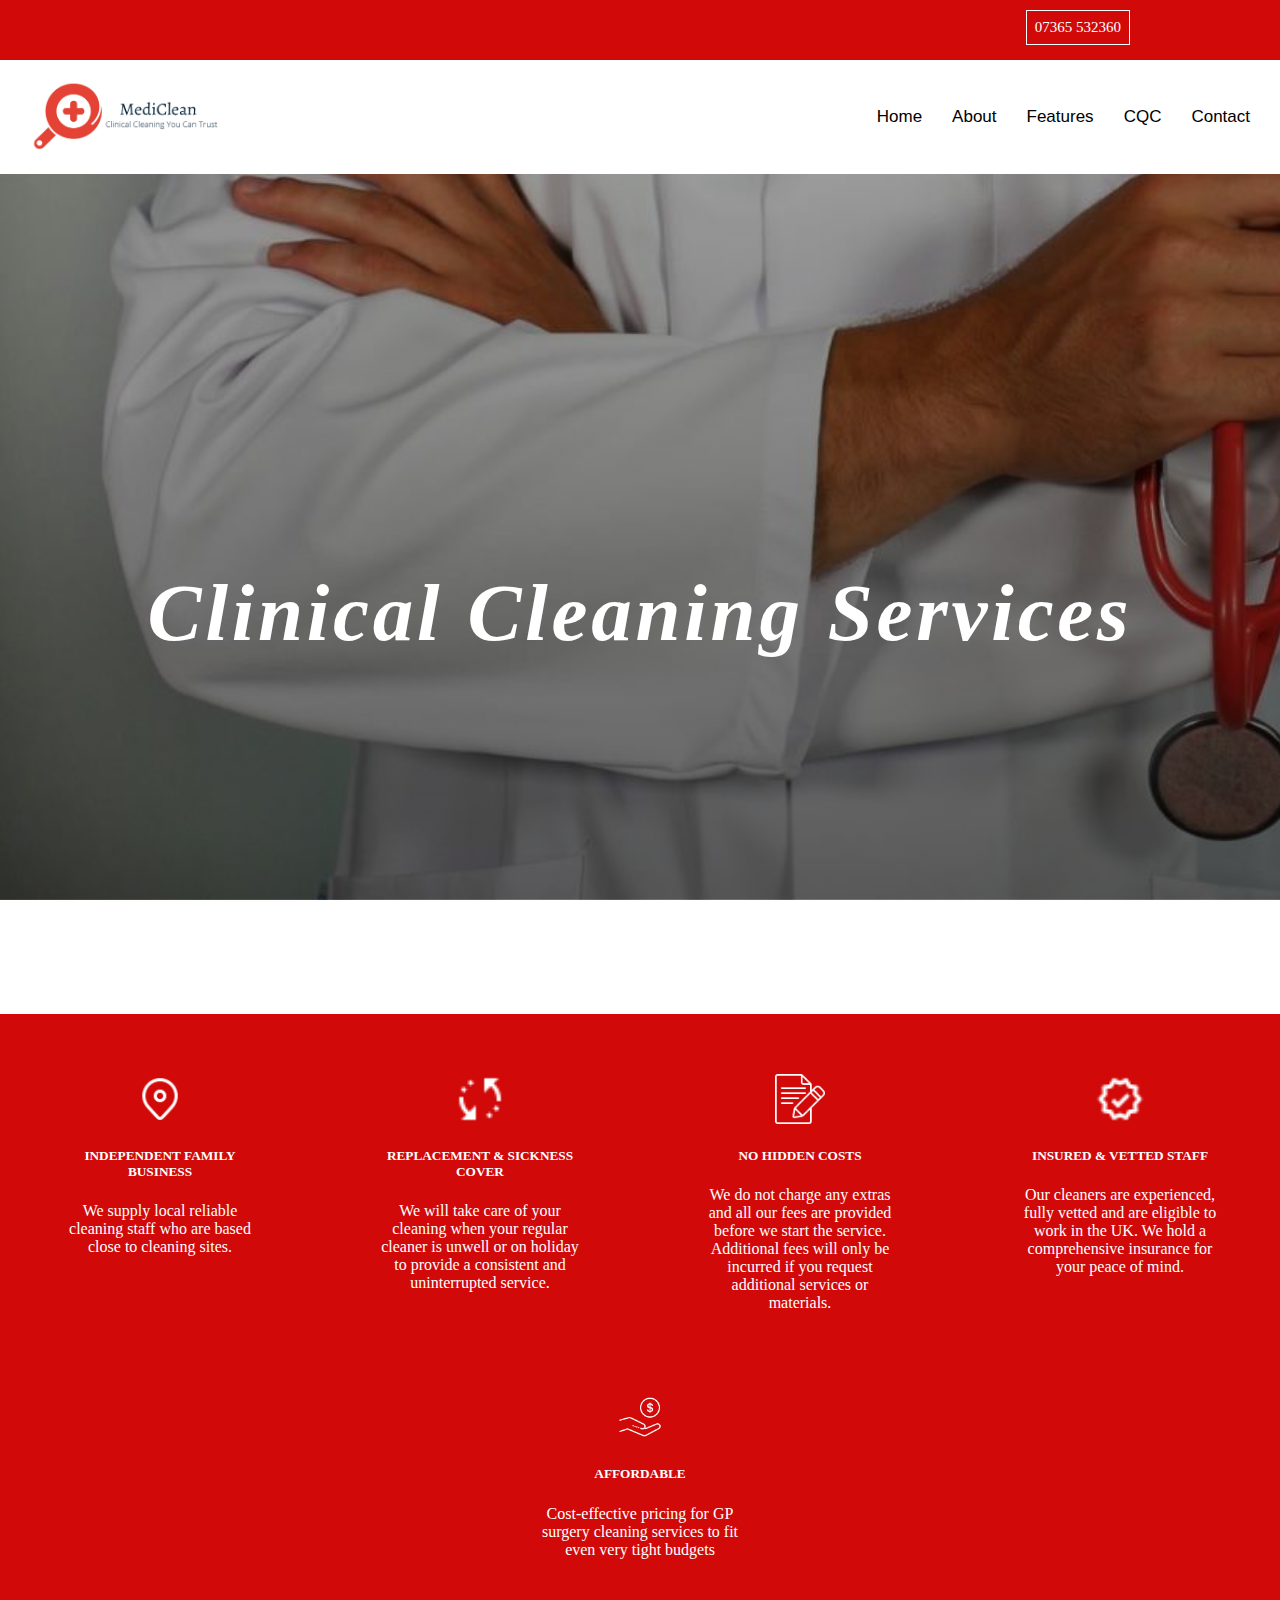
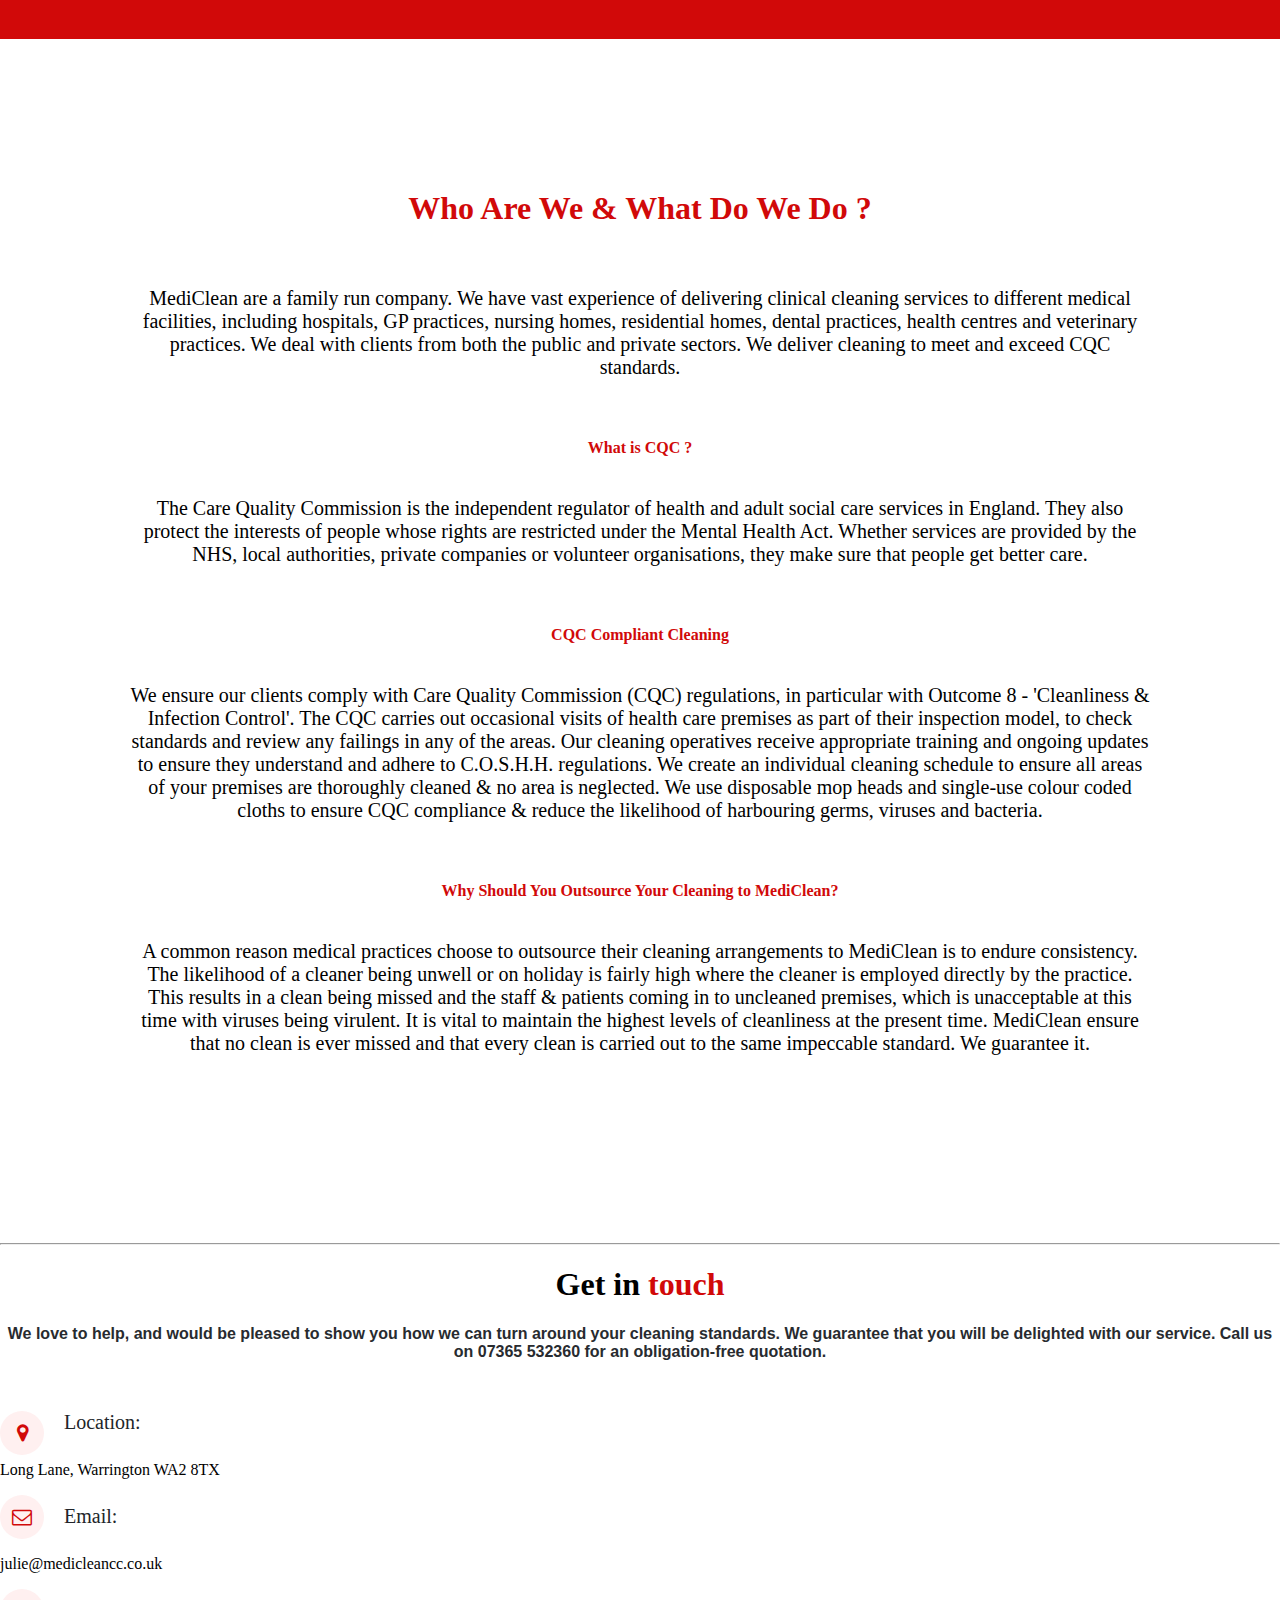
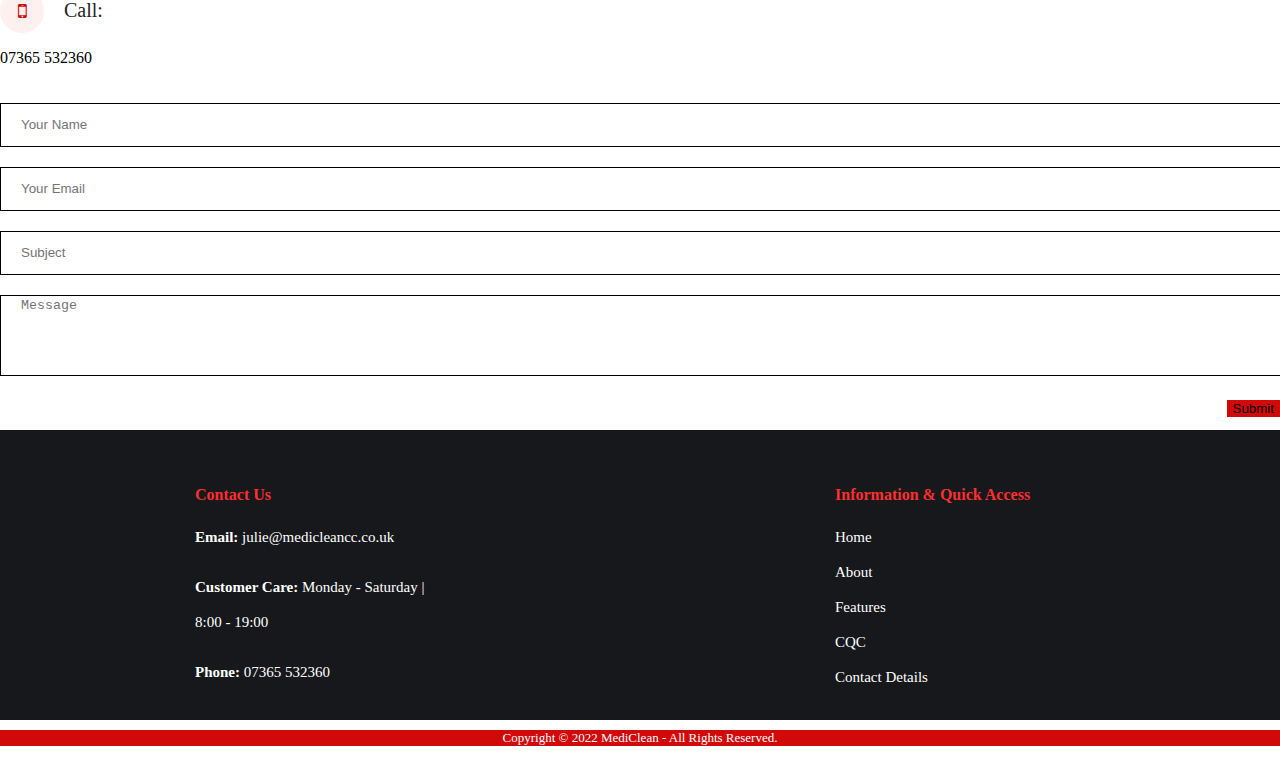
<file: index.html>
<!DOCTYPE html>
<html lang="en">
  <head>
    <meta charset="UTF-8" />
    <meta http-equiv="X-UA-Compatible" content="IE=edge" />
    <meta name="viewport" content="width=device-width, initial-scale=1.0" />
    <title>MediClean</title>

    <!-- LOGO  -->
    <link rel="shortcut icon" href="./assets/images/favicon.ico" />
    <!-- CSS  -->
    <link rel="stylesheet" href="assets/css/index.css" />
    <link rel="stylesheet" href="assets/css/navbar.css" />
    <link rel="stylesheet" href="assets/css/hero.css" />
    <link rel="stylesheet" href="assets/css/header.css" />
    <link rel="stylesheet" href="assets/css/testimonial.css" />
    <link rel="stylesheet" href="assets/css/footer.css" />
    <link rel="stylesheet" href="assets/css/features.css" />
    <link rel="stylesheet" href="assets/css/contact.css" />
    <link rel="stylesheet" href="assets/css/about.css" />
    <link rel="stylesheet" href="assets/css/mediaquery.css" />

    <!-- BOOTSTRAP -->
    <link
      href="https://cdn.jsdelivr.net/npm/bootstrap@5.2.0-beta1/dist/css/bootstrap.min.css"
      rel="stylesheet"
      integrity="sha384-0evHe/X+R7YkIZDRvuzKMRqM+OrBnVFBL6DOitfPri4tjfHxaWutUpFmBp4vmVor"
      crossorigin="anonymous"
    />

    <!-- FONTAWESOME -->
    <link
      rel="stylesheet"
      href="https://cdnjs.cloudflare.com/ajax/libs/font-awesome/4.7.0/css/font-awesome.min.css"
    />
  </head>
  <body>
    <!-- HEADER  -->

    <div class="header-div">
      <div>
        <p class="btn">07365 532360</p>
      </div>
    </div>

    <!-- NAVBAR  -->
    <section id="home">
      <nav class="navbar1">
        <div class="content">
          <div class="logo">
            <img
              src="./assets/images/logo3.png"
              alt=""
              height="70px"
              width="190px"
            />
          </div>
          <ul class="menu-list">
            <div class="icon cancel-btn">
              <i class="fa fa-times" aria-hidden="true"></i>
            </div>
            <li><a href="#home">Home</a></li>
            <li><a href="#about">About</a></li>
            <li><a href="#features">Features</a></li>
            <li><a href="#cqc">CQC</a></li>
            <li><a href="#contact">Contact</a></li>
          </ul>
          <div class="icon menu-btn">
            <i class="fa fa-bars" aria-hidden="true"></i>
          </div>
        </div>
      </nav>
    </section>

    <!-- HERO -->
    <div class="cor-div">
      <h1>
        <br />
        Clinical Cleaning Services
      </h1>
    </div>

    <!-- FEATURES -->
    <div class="features" id="features">
      <center>
        <div class="features-boxes">
          <img src="./assets/images/location.png" alt="" />
          <h5>INDEPENDENT FAMILY BUSINESS</h5>
          <p>
            We supply local reliable cleaning staff who are based close to
            cleaning sites.
          </p>
        </div>
      </center>

      <center>
        <div class="features-boxes">
          <img src="./assets/images/replace.png" alt="" />

          <h5>REPLACEMENT & SICKNESS COVER</h5>
          <p>
            We will take care of your cleaning when your regular cleaner is
            unwell or on holiday to provide a consistent and uninterrupted
            service.
          </p>
        </div>
      </center>
      <center>
        <div class="features-boxes">
          <img src="./assets/images/hidden.png" alt="" />

          <h5>NO HIDDEN COSTS</h5>
          <p>
            We do not charge any extras and all our fees are provided before we
            start the service. Additional fees will only be incurred if you
            request additional services or materials.
          </p>
        </div>
      </center>
      <center>
        <div class="features-boxes">
          <img src="./assets/images/insured.png" alt="" />

          <h5>INSURED & VETTED STAFF</h5>
          <p>
            Our cleaners are experienced, fully vetted and are eligible to work
            in the UK. We hold a comprehensive insurance for your peace of mind.
          </p>
        </div>
      </center>
      <center>
        <div class="features-boxes">
          <img src="./assets/images/affordable.png" alt="" />

          <h5>AFFORDABLE</h5>
          <p>
            Cost-effective pricing for GP surgery cleaning services to fit even
            very tight budgets
          </p>
        </div>
      </center>
    </div>

    <!-- ABOUT US -->
    <div id="about"></div>
    <div class="about">
      <center>
        <div>
          <h1>Who Are We & What Do We Do ?</h1>
        </div>
      </center>

      <div>
        <p>
          MediClean are a family run company. We have vast experience of
          delivering clinical cleaning services to different medical facilities,
          including hospitals, GP practices, nursing homes, residential homes,
          dental practices, health centres and veterinary practices. We deal
          with clients from both the public and private sectors. We deliver
          cleaning to meet and exceed CQC standards.
        </p>
      </div>

      <center>
        <div id="cqc">
          <h4>What is CQC ?</h4>
        </div>
      </center>

      <div>
        <p>
          The Care Quality Commission is the independent regulator of health and
          adult social care services in England. They also protect the interests
          of people whose rights are restricted under the Mental Health Act.
          Whether services are provided by the NHS, local authorities, private
          companies or volunteer organisations, they make sure that people get
          better care.
        </p>
      </div>
      <center>
        <div>
          <h4>CQC Compliant Cleaning</h4>
        </div>
      </center>

      <div>
        <p>
          We ensure our clients comply with Care Quality Commission (CQC)
          regulations, in particular with Outcome 8 - 'Cleanliness & Infection
          Control'. The CQC carries out occasional visits of health care
          premises as part of their inspection model, to check standards and
          review any failings in any of the areas. Our cleaning operatives
          receive appropriate training and ongoing updates to ensure they
          understand and adhere to C.O.S.H.H. regulations. We create an
          individual cleaning schedule to ensure all areas of your premises are
          thoroughly cleaned & no area is neglected. We use disposable mop heads
          and single-use colour coded cloths to ensure CQC compliance & reduce
          the likelihood of harbouring germs, viruses and bacteria.
        </p>
      </div>
      <center>
        <div>
          <h4>Why Should You Outsource Your Cleaning to MediClean?</h4>
        </div>
      </center>

      <div>
        <p>
          A common reason medical practices choose to outsource their cleaning
          arrangements to MediClean is to endure consistency. The likelihood of
          a cleaner being unwell or on holiday is fairly high where the cleaner
          is employed directly by the practice. This results in a clean being
          missed and the staff & patients coming in to uncleaned premises, which
          is unacceptable at this time with viruses being virulent. It is vital
          to maintain the highest levels of cleanliness at the present time.
          MediClean ensure that no clean is ever missed and that every clean is
          carried out to the same impeccable standard. We guarantee it.
        </p>
      </div>
    </div>

    <!-- CONTACT  -->

    <section id="contact">
      <div class="contact-hd container">
        <hr />
        <h1>Get in <color> touch </color></h1>
        <p>
          We love to help, and would be pleased to show you how we can turn
          around your cleaning standards. We guarantee that you will be
          delighted with our service. Call us on 07365 532360 for an
          obligation-free quotation.
        </p>
      </div>

      <div class="contact-form container">
        <div class="row">
          <div class="info col-sm-12 col-md-5 col-lg-5 col-xl-5">
            <span>
              <i class="fa fa-map-marker" aria-hidden="true"></i>
              <h4>Location:</h4>
              <p>Long Lane, Warrington WA2 8TX</p>
            </span>
            <span
              ><i class="fa fa-envelope-o" aria-hidden="true"></i>
              <h4>Email:</h4>
              <p>julie@medicleancc.co.uk</p>
            </span>
            <span>
              <i class="fa fa-mobile" aria-hidden="true"></i>
              <h4>Call:</h4>
              <p>07365 532360</p>
            </span>
          </div>
          <div class="inputs col-sm-12 col-md-7 col-lg-7 col-xl-7">
            <input type="name" class="name-inp" placeholder="Your Name" />
            <input type="email" class="email-inp" placeholder="Your Email" />
            <br />
            <input type="text" class="sub-inp" placeholder="Subject" /> <br />
            <textarea
              name=""
              id=""
              cols="30"
              rows="5"
              class="textarea-inp"
              placeholder="Message"
            ></textarea>

            <button class="submitBtn btn btn-primary">Submit</button>
          </div>
        </div>
      </div>
    </section>

    <!--  Footer  -->

    <section>
      <div class="footer">
        <div class="footer-box">
          <p class="footer-mat">Contact Us</p>
          <p class="footer-para"><b>Email: </b> julie@medicleancc.co.uk</p>
          <p class="footer-para">
            <b> Customer Care: </b> Monday - Saturday | 8:00 - 19:00
          </p>
          <p class="footer-para"><b>Phone:</b> 07365 532360</p>
        </div>
        <div class="footer-box">
          <p class="footer-mat">Information & Quick Access</p>
          <a href="#home" class="footer-para">Home</a> <br />
          <a href="#about" class="footer-para"> About </a> <br />
          <a href="#features" class="footer-para"> Features</a> <br />
          <a href="#cqc" class="footer-para"> CQC</a> <br />
          <a href="#contact" class="footer-para">Contact Details</a> <br />
        </div>
        <!-- <div class="footer-box">
          <p class="footer-mat">Customer Care</p>
          <a href="" class="footer-para">Privacy Policy</a> <br />
          <a href="" class="footer-para"> Returns & Exchange</a> <br />
          <a href="" class="footer-para"> Terms & Conditions</a> <br />
          <a href="" class="footer-para"> FAQs</a> <br />
          <a href="" class="footer-para">Disclaimer</a> <br />
        </div> -->
      </div>
    </section>

    <section class="copyright container-fluid">
      <div class="row">
        <center>
          <div class="col-xl-12 col-lg-12 col-md-12 col-sm-12 col-xs-12">
            <p class="p1">Copyright © 2022 MediClean - All Rights Reserved.</p>
          </div>
        </center>
      </div>
    </section>
  </body>

  <!-- BOOTSTRAP -->

  <script
    src="https://cdn.jsdelivr.net/npm/bootstrap@5.2.0-beta1/dist/js/bootstrap.bundle.min.js"
    integrity="sha384-pprn3073KE6tl6bjs2QrFaJGz5/SUsLqktiwsUTF55Jfv3qYSDhgCecCxMW52nD2"
    crossorigin="anonymous"
  ></script>
  <script
    src="https://cdn.jsdelivr.net/npm/@popperjs/core@2.11.5/dist/umd/popper.min.js"
    integrity="sha384-Xe+8cL9oJa6tN/veChSP7q+mnSPaj5Bcu9mPX5F5xIGE0DVittaqT5lorf0EI7Vk"
    crossorigin="anonymous"
  ></script>
  <script
    src="https://cdn.jsdelivr.net/npm/bootstrap@5.2.0-beta1/dist/js/bootstrap.min.js"
    integrity="sha384-kjU+l4N0Yf4ZOJErLsIcvOU2qSb74wXpOhqTvwVx3OElZRweTnQ6d31fXEoRD1Jy"
    crossorigin="anonymous"
  ></script>
  <script src="assets/js/navbar.js"></script>
  <script src="assets/js/testimonial.js"></script>
</html>
</file>
<file: assets/css/index.css>
body{
    margin: 0;
    padding: 0;
}

/* SCROLLBAR  */
::-webkit-scrollbar {
    width: 10px;
}
::-webkit-scrollbar-track {
    background: #f1f1f1;
    
}
::-webkit-scrollbar-thumb {
    background: #888;
}
::selection{
  background: rgb(0,123,255,0.3);
}
</file>
<file: assets/css/navbar.css>
/* NAVBAR */
.content{
  max-width: 1250px;
  margin: auto;
  padding: 0 30px;
}
.navbar1{
    background-color: #fff;
  position: fixed;
  width: 100% !important;
  z-index: 2;
  padding: 20px 0;
  transition: all 0.3s ease;
}
.navbar1.sticky{
  background: #fff !important;
  padding: 10px 0;
  box-shadow: 0px 3px 5px 2px rgba(14, 14, 14, 0.1);
  margin-top: -60px !important;
  padding-top: 20px;
}
.main-title{
    color: rgb(209, 9, 9) !important;
}
.navbar1.sticky li a {
    color: black !important;
}
.navbar1.sticky li a:hover {
  color: rgb(209, 9, 9) !important;
  transition: 0.5s;
}
extra{
    color: #000 !important;
}
.navbar1.navbar1.sticky extra {
    color: #000 !important;
}
.navbar1 .content{
  display: flex;
  align-items: center;
  justify-content: space-between;
}
.navbar1 .logo a{
  color: #000;
  font-size: 30px;
  font-weight: 600;
  text-decoration: none;
}
.navbar1 .menu-list{
  display: inline-flex;
}
.menu-list li{
  list-style: none;
}
.menu-list li a{
    font-family: 'Poppins', sans-serif;
   font-weight: 500;
  color: #000;
  font-size: 17px;
  font-weight: 500;
  text-decoration: none;
  padding-left: 30px;
  transition: all 0.3s ease;
}
.menu-list li a:hover{
  color: rgb(209, 9, 9);
}
.navbar.sticky .menu-list li a:hover{
  color: rgb(209, 9, 9) !important;
}

.about{
  padding: 30px 0;
}

.icon{
  color: rgb(209, 9, 9);
  font-size: 20px;
  cursor: pointer;
  display: none;
}
.cancel-btn{
  color: #fff;
}
.navbar1.sticky .icon{
  color: rgb(209, 9, 9);
}
.menu-list .cancel-btn{
  position: absolute;
  right: 30px;
  top: 20px;
}
</file>
<file: assets/css/hero.css>
.cor-div{
    background-image: linear-gradient(rgba(0,0,0,0.22),rgba(0,0,0,0.55)),url('../images/hero.jpg');   /*To make blurry pic*/
    background-color: white !important;
    background-repeat: no-repeat;
    background-size: cover;
    background-attachment: fixed;
    height:100vh;
    text-align: center;
    color: #fff;
}




.cor-div h1{
    padding-top: 40vh;
    font-size: 9vh;
    letter-spacing:1mm;
    font-style: italic;
  font-family: 'Merriweather', serif;
  font-weight: bold;
}

best{
    font-family: 'Amatic SC', cursive;
    color: rgb(243, 63, 63);
    /* font-size: 4vh; */
}
.h1color{
    color: rgb(243, 63, 63) !important;
}


/* ========================================= Slider End =================================================== */
</file>
<file: assets/css/header.css>
/* HEADER  */

.header-div{
    height: 60px;
    background-color:rgb(209, 9, 9)!important;
}


.header-div p{
    padding: 8px;
    text-transform: uppercase !important;
    color: white;
    float: right;
    margin-right: 150px;
    margin-top: 10px;
    font-size: 15px;
    border:1px solid white;
}
</file>
<file: assets/css/testimonial.css>
.testim{
    width: 100%;
    /* position: absolute; */
    /* top: 50%; */
    /* transform: translateY(-50%); */
}
.testim .wrap{
    position: relative;
    width: 100%;
    max-width: 1020px;
    padding: 40px 20px;
    margin: auto;
}
.testim .arrow{
    display: block;
    position: absolute;
    color: #eee;
    cursor: pointer;
    font-size: 2em;
    top: 50%;
    transform: translateY(-50%);
    transition: all .3s ease-in-out;
    padding: 5px;
    z-index: 22222222;
}
.testim .arrow:before{
    cursor: pointer;
}
.testim .arrow.left{
    left: 10px;
}
.testim .arrow.right{
    right: 10px;
}
.testim .arrow:hover{
    color: #ea830e;
}
.testim .dots{
    text-align: center;
    position: absolute;
    width: 100%;
    bottom: 60px;
    left: 0;
    display: block;
    z-index: 3333;
    height: 12px;
}
.testim .dots .dot{
    list-style-type: none;
    display: inline-block;
    width: 12px;
    height: 12px;
    border-radius: 50%;
    border: 1px solid #eee;
    margin: 0 10px;
    cursor: pointer;
    transition: all .5s ease-in-out;
    position: relative;
}
.testim .dots .dot.active,
.testim .dots .dot:hover{
background: #ea830e;
border-color: #ea830e;
}

.testim .dots .dot.active{
    animation: testim-scale .5s ease-in-out forwards;
}
.testim .cont{
    position: relative;
    overflow: hidden;
}
.testim .cont > div{
    text-align: center;
    position: absolute;
    top: 0;
    left: 0;
    padding: 0 0 70px 0;
    opacity: 0;
}
.testim .cont > div.inactive{
    opacity: 1;
}
.testim .cont > div.active{
    
    position: relative;
    opacity: 1;
    
}
.testim .cont div .img img{
    display: block;
    width: 100px;
    height: 100px;
    margin: auto;
    border-radius: 50%;
}
.testim .cont div h2{
    color: #ea830e;
    font-size: 1em;
    margin: 15px 0;
}
.testim .cont div p{
    font-size: 1.15em;
    color: #eee;
    width: 80%;
    margin: auto;
}

.testim .cont div.active .img img{
    animation: testim-show .5s ease-in-out forwards;
}
.testim .cont div.active h2{
    animation: testim-content-in .4s ease-in-out forwards;
}
.testim .cont div.active p {
    animation: testim-content-in .5s ease-in-out forwards;
}
.testim .cont div.inactive .img img{
    animation: testim-hide .5s ease-in-out forwards;
}
.testim .cont div.inactive h2{
    animation: testim-content-out .4s ease-in-out forwards;
}
.testim .cont div.inactive p {
    animation: testim-content-out .5s ease-in-out forwards;
}

@keyframes testim-scale {
    0% {
        box-shadow: 0px 0px 0px 0px #eee;
    }
    35% {
        box-shadow: 0px 0px 10px 5px #eee;
    }
    70% {
        box-shadow: 0px 0px 10px 5px #ea830e;
    }
    100% {
        box-shadow: 0px 0px 0px 0px #ea830e;
    }
}

@keyframes testim-content-in {
    from {
        opacity: 0;
        transform: translateY(100%);
    }
    to {
        opacity: 1;
        transform: translateY(0);
    }
}
@keyframes testim-content-out {
    from {
        opacity: 1;
        transform: translateY(0);
    }
    to {
        opacity: 0;
        transform: translateY(-100%);
    }
}
@keyframes testim-show {
    from {
        opacity: 0;
        transform: scale(0);
    }
    to {
        opacity: 1;
        transform: scale(1);
    }
}
@keyframes testim-hide {
    from {
        opacity: 1;
        transform: scale(1);
    }
    to {
        opacity: 0;
        transform: scale(0);
    }
}
/* coding with nick */

/* Responsive */

@media all and (max-width: 300px) {
    body {
        font-size: 14px;
    }
}
@media all and (max-width: 500px) {
    .testim .arrow{
        font-size: 1.5rem;
    }
    .testim .cont div p{
        line-height: 25px;
    }
}
</file>
<file: assets/css/footer.css>
/* ============================================== Footer ============================================ */

.footer{
  width: 100%;
  background-color: #16181b;
  display: flex;
  flex-direction: row;
  justify-content: space-around;
  flex-wrap: wrap;
  margin-top: 50px;
} 
.footer-box{  
  width: 250px;
  height: 250px;
  margin-top: 40px;
}
.footer-box a{
  text-decoration: none;
  line-height: 35px !important;
  font-size: 15px;
}
.footer-box a:hover{
  color: rgb(209, 9, 9) !important;
}
.footer-para{
  line-height: 35px !important;
  font-size: 15px;
  color: white;
  line-height: 20px;
}
.footer-mat{
  color: rgb(255, 47, 47) ;
  font-weight: bold;
}


.copyright{
  background-color:rgb(209, 9, 9);
}

.p1{
  color: white;
  font-size: 13px;
  margin-top: 10px;
}
</file>
<file: assets/css/features.css>
.features{
    display: flex !important;
    flex-wrap: wrap !important;
    justify-content: space-around;
    background-color:rgb(209, 9, 9) !important;
    padding-bottom: 40px;
    padding-top: 20px;
}

.features-boxes{
    margin-top: 50px;
    color: #fff;
    width: 200px;
    margin: 40px;
}

.features-boxes img{
    height: 50px;
    width: 50px;
}

.features-boxes h5{
    margin-top: 20px;
}

.features-boxes p{
    margin-top: 20px;
}
</file>
<file: assets/css/contact.css>
/* ========================================== Get in touch heading ====================================== */

.contact-hd{
  padding-top: 130px;
  text-align: center;
}

.contact-hd p {
  font-family: "Open Sans", sans-serif;
  color: #282b2f;
  font-weight: 600;
}
color{
  color: rgb(209, 9, 9);
}
/* ===================================== Get in touch heading End ====================================== */


/*============================================== Contact Form ========================================*/
.contact-form{
  margin-top: 50px;
}

.info{
  margin-top: 50px !important;
}

.info h4{
  font-size: 20px;
  color: #212529;
  font-weight: 400;
}

.info i {
  margin-right: 20px;
    font-size: 20px;
    color: rgb(209, 9, 9);
    float: left;
    width: 44px;
    height: 44px;
    background: #fff0f0;
    display: flex;
    justify-content: center;
    align-items: center;
    border-radius: 50px;
    transition: all 0.3s ease-in-out;
}
.inputs input{
 padding-left: 20px;
  width: 100%;
}
textarea{
 padding-left: 20px;
  margin-top:20px !important;
  width: 100%;
  border: black 1px solid !important ;

}
.inputs input{
  border: black 1px solid !important ;
  height: 40px;
margin-top: 20px;
}
.submitBtn{
  margin-top: 20px;
  background-color: rgb(209, 9, 9) !important;
  border: none !important;
  outline: none !important;
  float: right;
}
.submitBtn:focus{
  outline: none;
  border: none;
}
/*=========================================== Contact Form End ========================================*/

/*----------------------------------------- Contact Page End -----------------------------------------*/
</file>
<file: assets/css/about.css>
.about{
    display: flex;
    flex-wrap: wrap;
    justify-content: space-around !important;
    width: 80%;
    margin: 0 auto;
    margin-top: 100px;
    /* background-color: black; */
}

.about div h1{
    color: rgb(209, 9, 9);
    margin-bottom: 40px;
}

.about div h4{
    margin-top: 40px;
    color: rgb(209, 9, 9);
    margin-bottom: 20px;
}

.about div p{
   text-align: center;
   font-size: 20px;
}
</file>
<file: assets/css/mediaquery.css>
/* HEADER  */

@media only screen and (max-width: 841px) {
.header-div div{
 display: flex !important;
 align-items: center !important;
 justify-content: center !important;
}
}




/* NAVBAR  */


@media (max-width: 1230px) {
  .content{
    padding: 0 60px;
  }
}
@media (max-width: 1100px) {
  .content{
    padding: 0 40px;
  }
}
@media (max-width: 900px) {
  .content{
    padding: 0 30px;
  }
}
@media (max-width: 868px) {
  body.disabled{
    overflow: hidden;
  }
  .icon{
    display: block;
    /* position: fixed;
    float: right !important; */
  }
  .icon.hide{
    display: none;
  }
  .navbar1 .menu-list{
    position: fixed;
    height: 100vh;
    width: 100%;
    max-width: 400px;
    left: -100%;
    top: 0px;
    display: block;
    padding: 40px 0;
    text-align: center;
    background: rgb(209, 9, 9);
    transition: all 0.3s ease;
  }
  .navbar1.show .menu-list{
    left: 0%;
  }
  .navbar1 .menu-list li{
    margin-top: 45px;
  }
  .navbar1 .menu-list li a{
    font-size: 23px;
    margin-left: -100%;
    transition: 0.6s cubic-bezier(0.68, -0.55, 0.265, 1.55);
    color: #fff;
  }
  .navbar1.show .menu-list li a{
    margin-left: 0px;
}
}
@media (max-width: 380px) {
    .navbar1 .logo a{
        font-size: 27px;
    }
}
</file>
